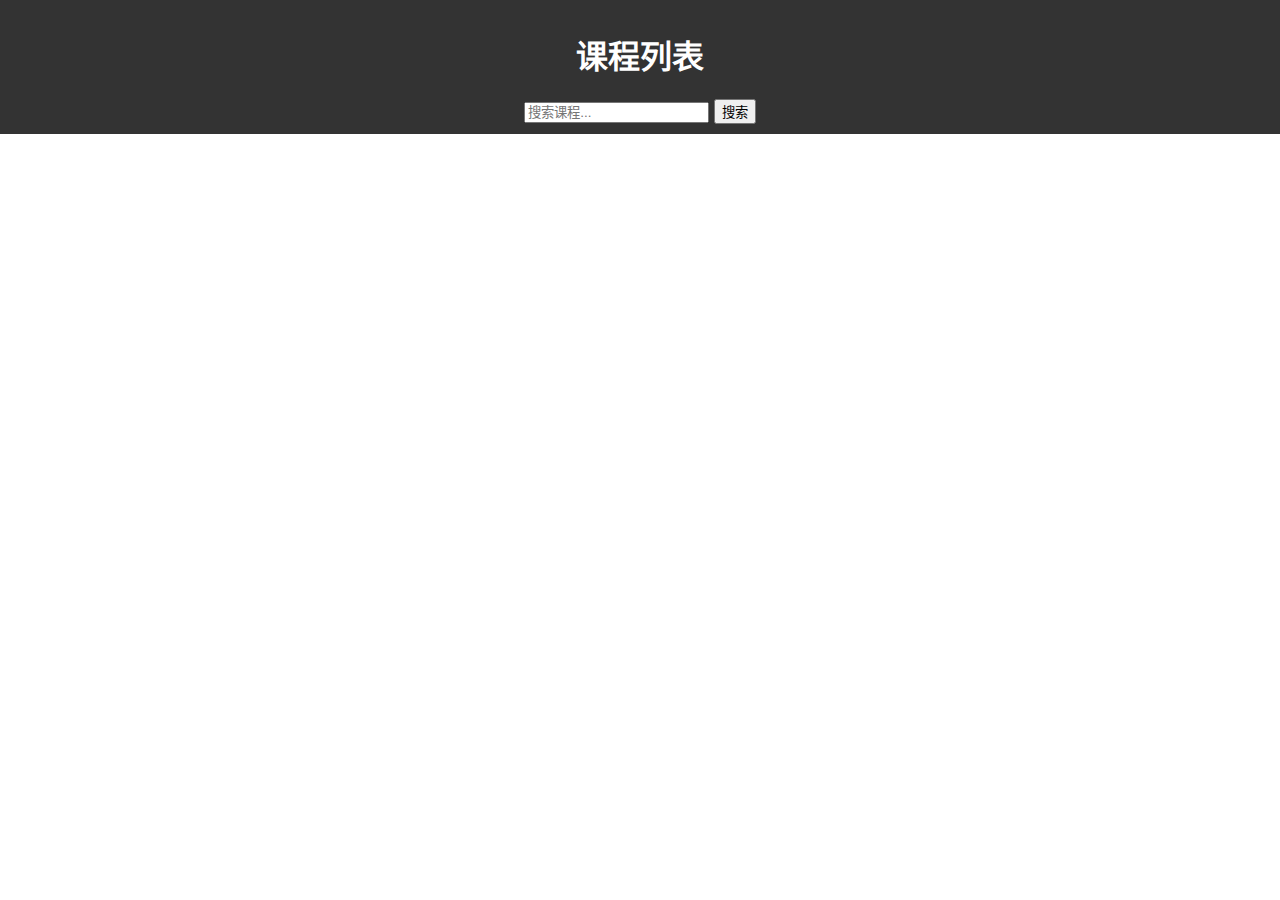
<file: web_project 2/index.html>
<!DOCTYPE html>
<html lang="zh-CN">
<head>
    <meta charset="UTF-8">
    <meta name="viewport" content="width=device-width, initial-scale=1.0">
    <title>课程列表</title>
    <style>
        body, html {
            height: 100%;
            margin: 0;
            font-family: 'Arial', sans-serif;
        }
        header {
            background: #333;
            color: white;
            padding: 10px;
            text-align: center;
        }
        main {
            margin: 20px;
        }
    </style>
</head>
<body>
    <header>
        <h1>课程列表</h1>
        <input type="text" id="searchInput" placeholder="搜索课程...">
        <button onclick="searchCourses()">搜索</button>
    </header>
    <main id="course-list">
        <!-- Course items will be populated here -->
    </main>
    <script>
        document.addEventListener('DOMContentLoaded', function() {
            loadCourses();
        });

        function loadCourses() {
            // Pseudocode: Fetch courses from the server and display them
        }

        function displayCourses(courses) {
            const listElement = document.getElementById('course-list');
            // ... display logic here
        }

        function searchCourses() {
            const searchQuery = document.getElementById('searchInput').value;
            // Pseudocode: Perform search with the server
        }
    </script>
</body>
</html>
</file>
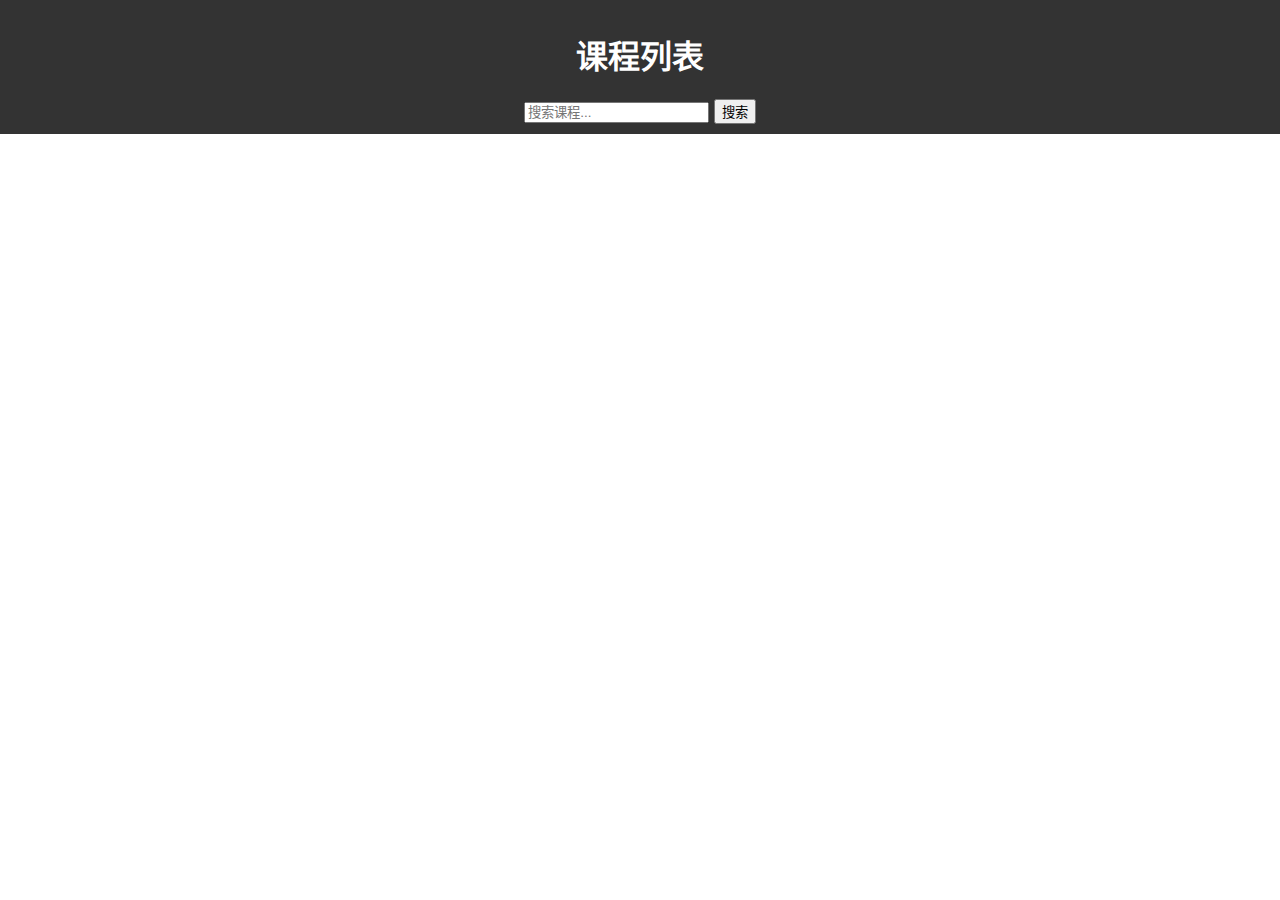
<file: web_project 2/courses.html>
<!DOCTYPE html>
<html lang="zh-CN">
<head>
    <meta charset="UTF-8">
    <meta name="viewport" content="width=device-width, initial-scale=1.0">
    <title>课程列表</title>
    <link rel="stylesheet" href="styles.css">
</head>
<body>
    <header>
        <h1>课程列表</h1>
        <input type="text" id="searchInput" placeholder="搜索课程...">
        <button onclick="searchCourses()">搜索</button>
    </header>
    <main id="course-list">
        <!-- Course items will be populated here -->
    </main>
    <script src="courses.js"></script>
</body>
</html>
</file>
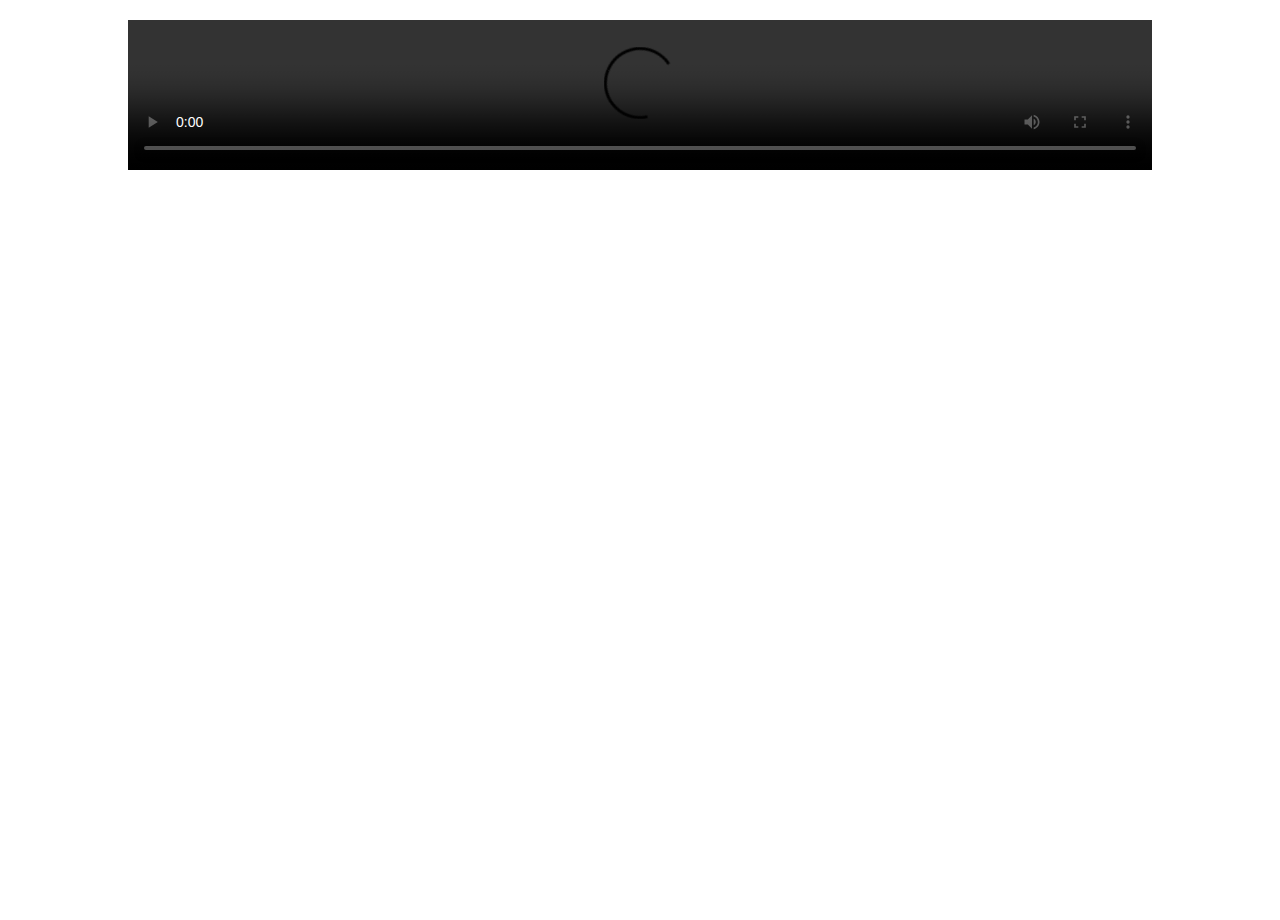
<file: web_project 2/video.html>
<!DOCTYPE html>
<html lang="zh-CN">
<head>
    <meta charset="UTF-8">
    <meta name="viewport" content="width=device-width, initial-scale=1.0">
    <title>课程播放</title>
    <link rel="stylesheet" href="styles.css">
</head>
<body>
    <div id="video-player-container">
        <video id="video-player" controls>
            <source id="video-source" src="" type="video/mp4">
            您的浏览器不支持视频标签。
        </video>
    </div>
    <div id="course-description">
        <!-- Course description will be populated here -->
    </div>
    <script src="videoPlayer.js"></script>
</body>
</html>
</file>
<file: web_project 2/styles.css>
body, html {
    height: 100%;
    margin: 0;
    font-family: 'Arial', sans-serif;
}

header {
    background: #333;
    color: white;
    padding: 10px;
    text-align: center;
}

main {
    margin: 20px;
}

#video-player-container {
    width: 80%;
    margin: 20px auto;
}

#video-player {
    width: 100%;
    max-height: 600px;
}
</file>
